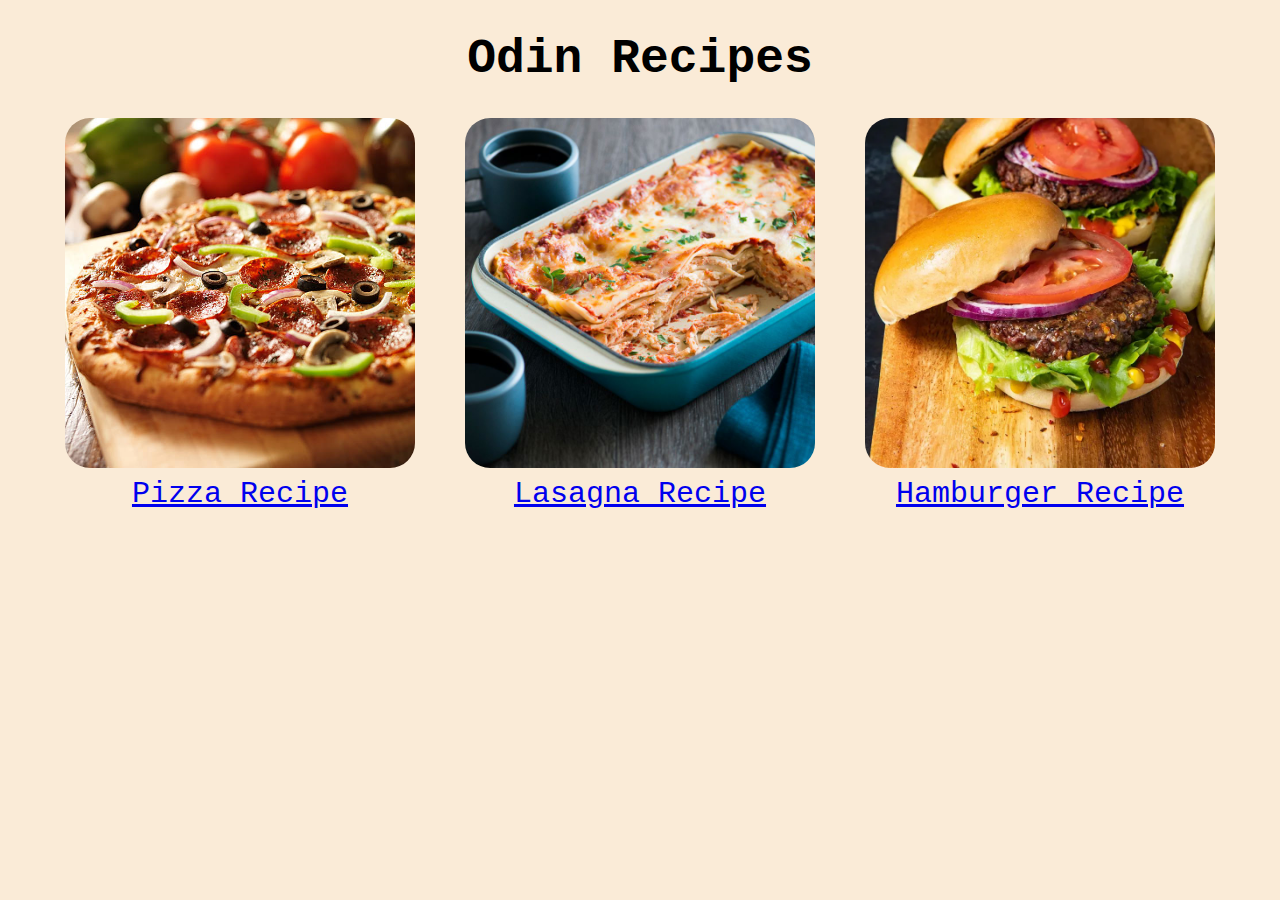
<file: index.html>
<!DOCTYPE html>
<html lang="en">
    <head>
        <meta charset="UTF-8">
        <meta name="viewport" content="width=device-width, initial-scale=1.0">
        <link rel="stylesheet" href="home-style.css">
        <title>Odin Recipes</title>
    </head>
    <body>
        <h1>Odin Recipes</h1>
        
        <div class="food-images-container">
            <div class="pizza-image-container">
                <a href="./custom-recipes/pizza.html">
                    <img class="pizza-image" src="./images/olive-pizza.jpg" alt="pizza">
                </a>
                <a href="./custom-recipes/pizza.html">Pizza Recipe</a>
            </div>
            <div class="lasagna-image-container">
                <a href="./custom-recipes/lasagna.html">
                    <img class="lasagna-image" src="./images/new-lasagna.jpg" alt="lasagna">
                </a>
                <a href="./custom-recipes/lasagna.html">Lasagna Recipe</a>
            </div>
            <div class="burger-image-container">
                <a href="./custom-recipes/hamburger.html">
                    <img class="burger-image" src="./images/good-burger.webp" alt="burger"> 
                </a>
                <a href="./custom-recipes/hamburger.html">Hamburger Recipe</a>
            </div>
        </div>
    </body>
</html>
</file>
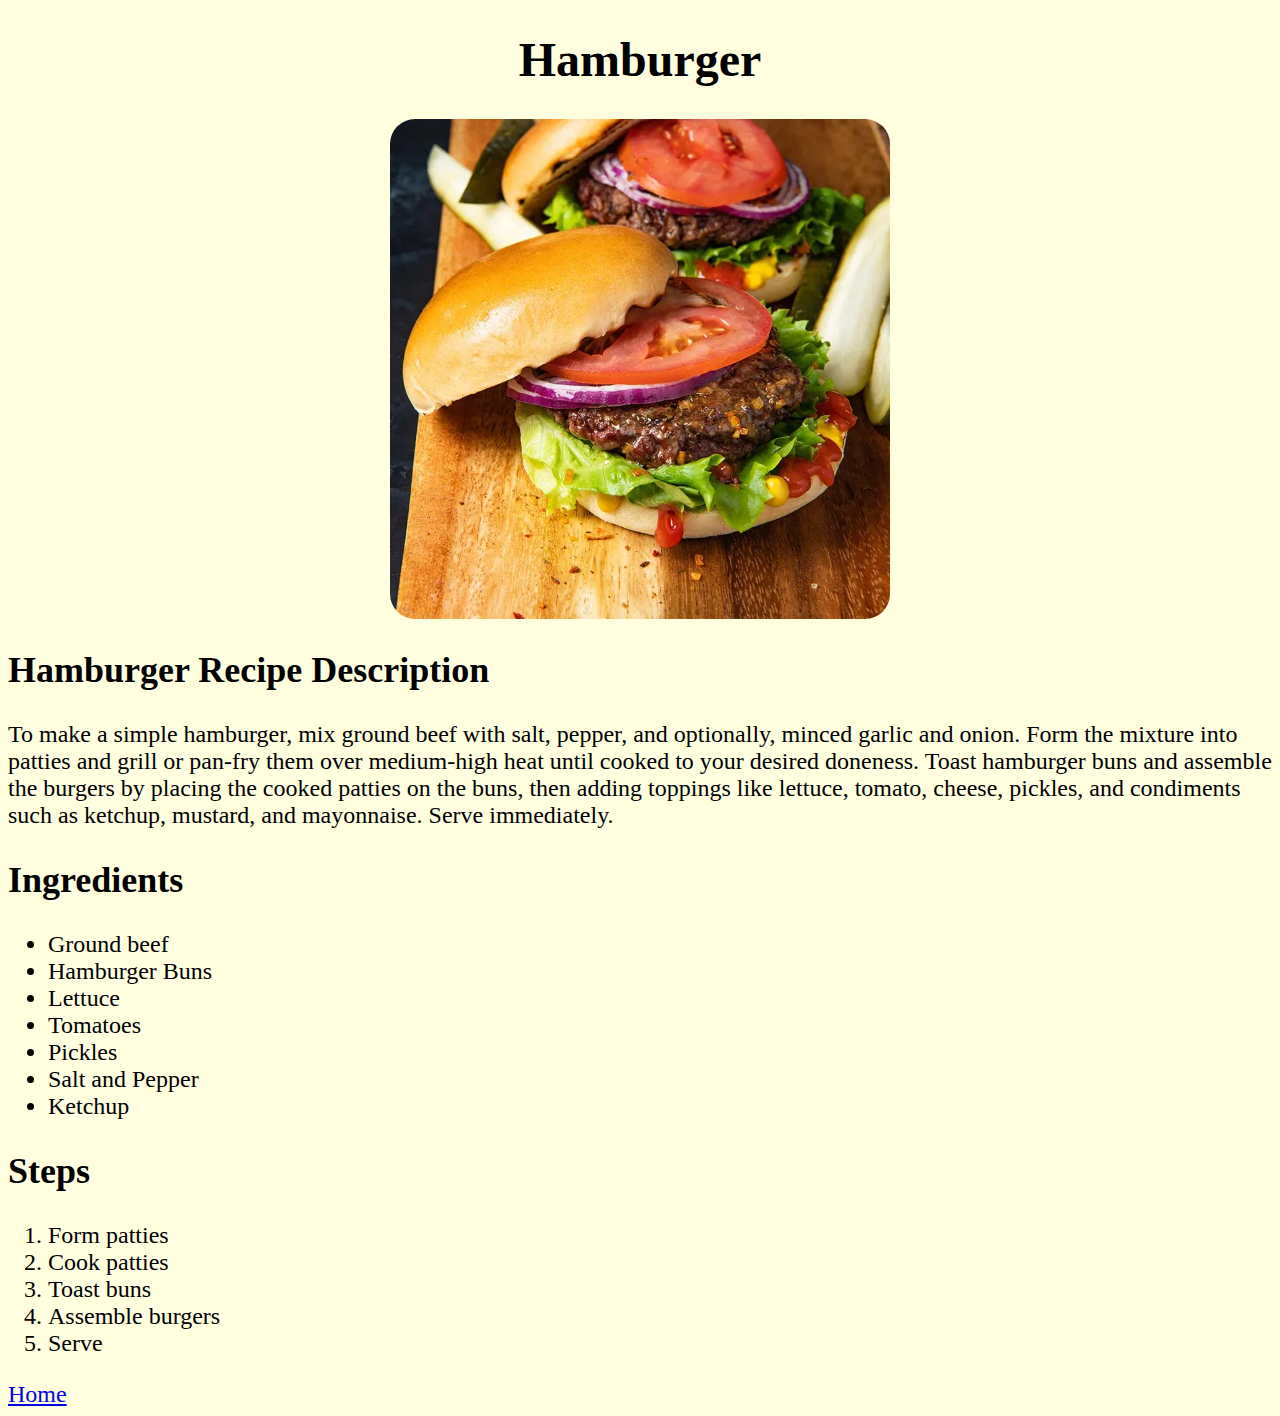
<file: custom-recipes/hamburger.html>
<!DOCTYPE html>
<html lang="en">
    <head>
        <meta charset="UTF-8">
        <meta name="viewport" content="width=device-width, initial-scale=1.0">
        <link rel="stylesheet" href="style.css">
        <title>Hamburger</title>
    </head>
    <body>
        <h1>Hamburger</h1>
        <img src="../images/good-burger.webp" alt="picture of a hamburger" width="800" height="488.5">
        <h2>Hamburger Recipe Description</h2>
        <p>To make a simple hamburger, mix ground beef with salt, pepper, and optionally, minced garlic and onion. Form the mixture into patties and grill or pan-fry them over medium-high heat until cooked to your desired doneness. Toast hamburger buns and assemble the burgers by placing the cooked patties on the buns, then adding toppings like lettuce, tomato, cheese, pickles, and condiments such as ketchup, mustard, and mayonnaise. Serve immediately.</p>
        <h2>Ingredients</h2>
        <ul>
            <li>Ground beef</li>
            <li>Hamburger Buns</li>
            <li>Lettuce</li>
            <li>Tomatoes</li>
            <li>Pickles</li>
            <li>Salt and Pepper</li>
            <li>Ketchup</li>
        </ul>
        <h2>Steps</h2>
        <ol>
            <li>Form patties</li>
            <li>Cook patties</li>
            <li>Toast buns</li>
            <li>Assemble burgers</li>
            <li>Serve</li>
        </ol>
        <a href="../index.html">Home</a>
    </body>
</html>
</file>
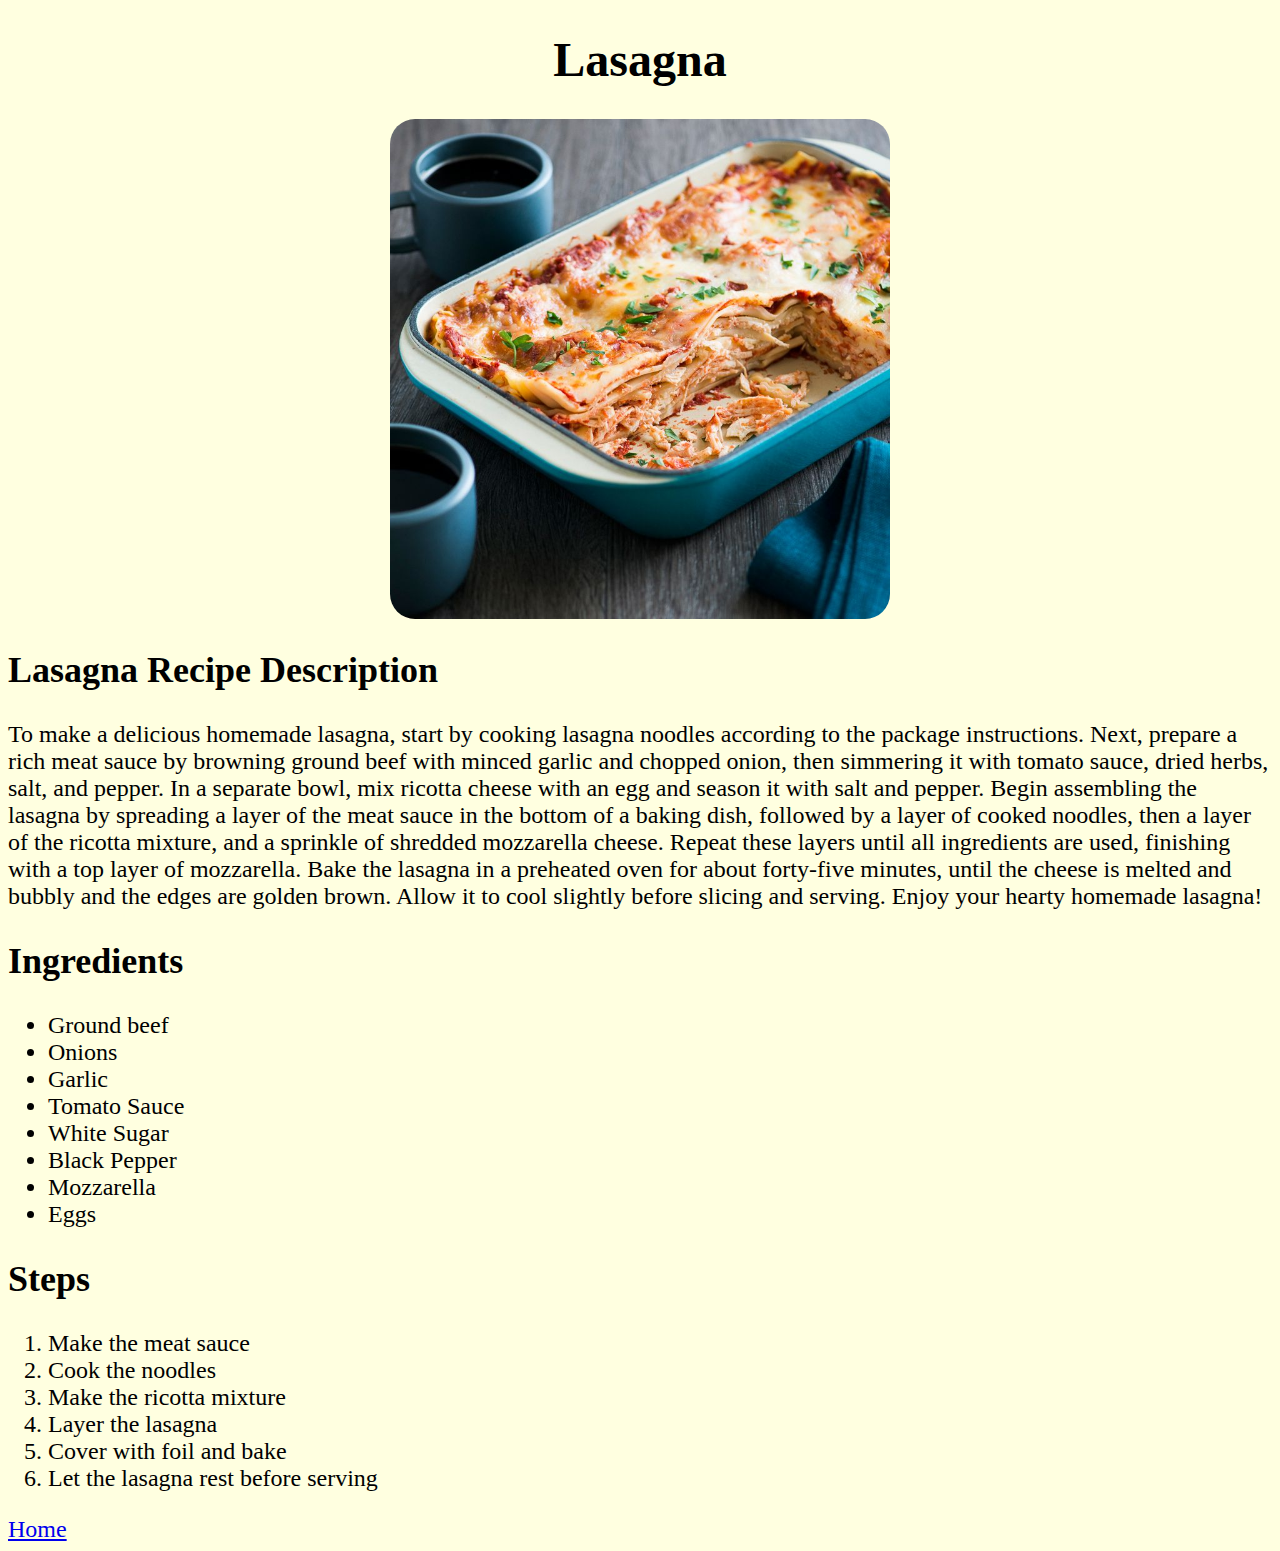
<file: custom-recipes/lasagna.html>
<!DOCTYPE html>
<html lang="en">
    <head>
        <meta charset="UTF-8">
        <meta name="viewport" content="width=device-width, initial-scale=1.0">
        <link rel="stylesheet" href="style.css">
        <title>Lasagna</title>
    </head>
    <body>
        <h1>Lasagna</h1>
        <img src="../images/new-lasagna.jpg" alt="picture of a piece of lasagna">
        <h2>Lasagna Recipe Description</h2>
        <p>To make a delicious homemade lasagna, start by cooking lasagna noodles according to the package instructions. Next, prepare a rich meat sauce by browning ground beef with minced garlic and chopped onion, then simmering it with tomato sauce, dried herbs, salt, and pepper. In a separate bowl, mix ricotta cheese with an egg and season it with salt and pepper. Begin assembling the lasagna by spreading a layer of the meat sauce in the bottom of a baking dish, followed by a layer of cooked noodles, then a layer of the ricotta mixture, and a sprinkle of shredded mozzarella cheese. Repeat these layers until all ingredients are used, finishing with a top layer of mozzarella. Bake the lasagna in a preheated oven for about forty-five minutes, until the cheese is melted and bubbly and the edges are golden brown. Allow it to cool slightly before slicing and serving. Enjoy your hearty homemade lasagna!</p>
        <h2>Ingredients</h2>
        <ul>
            <li>Ground beef</li>
            <li>Onions</li>
            <li>Garlic</li>
            <li>Tomato Sauce</li>
            <li>White Sugar</li>
            <li>Black Pepper</li>
            <li>Mozzarella</li>
            <li>Eggs</li>
        </ul>
        <h2>Steps</h2>
        <ol>
            <li>Make the meat sauce</li>
            <li>Cook the noodles</li>
            <li>Make the ricotta mixture</li>
            <li>Layer the lasagna</li>
            <li>Cover with foil and bake</li>
            <li>Let the lasagna rest before serving</li>
        </ol>
        <a href="../index.html">Home</a>
    </body>
</html>
</file>
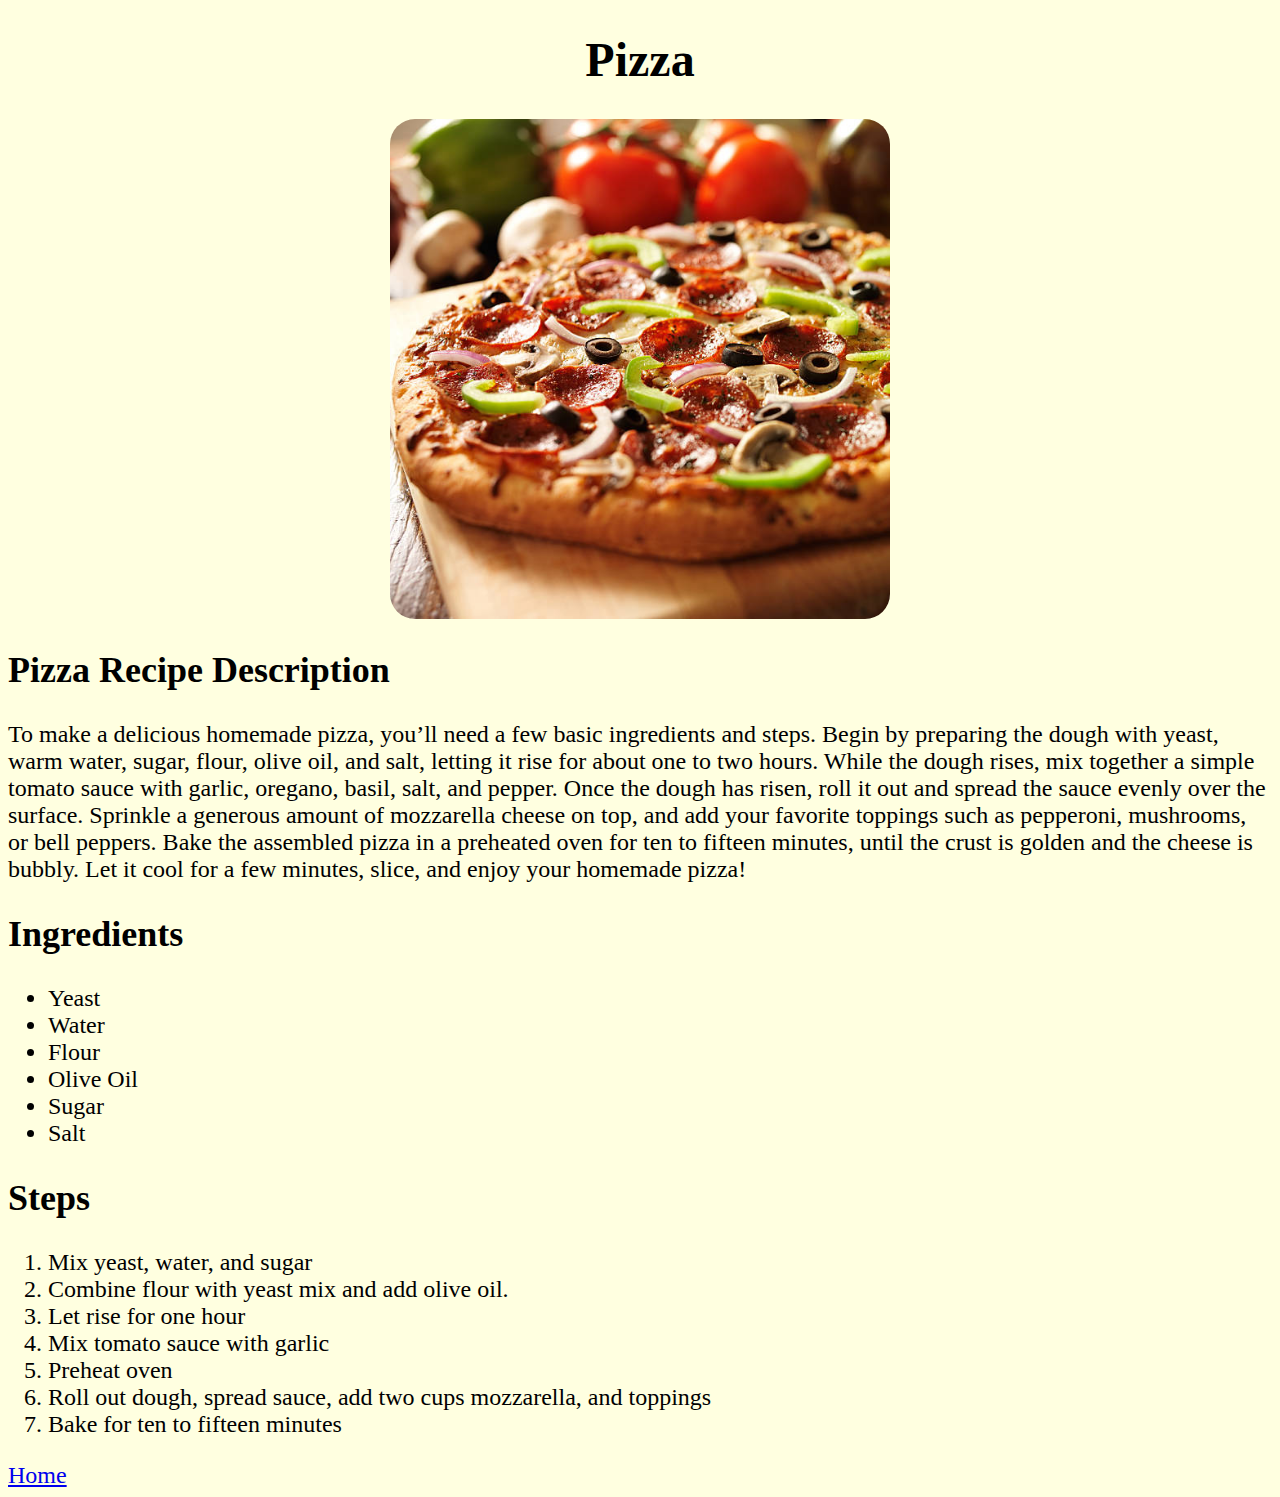
<file: custom-recipes/pizza.html>
<!DOCTYPE html>
<html lang="en">
    <head>
        <meta charset="UTF-8">
        <meta name="viewport" content="width=device-width, initial-scale=1.0">
        <link rel="stylesheet" href="style.css">
        <title>Pizza</title>
    </head>
    <body>
        <h1>Pizza</h1>
        <img src="../images/olive-pizza.jpg" alt="picture of a pizza pie" width="500" height="auto">
        <h2>Pizza Recipe Description</h2>
        <p class="description">To make a delicious homemade pizza, you’ll need a few basic ingredients and steps. Begin by preparing the dough with yeast, warm water, sugar, flour, olive oil, and salt, letting it rise for about one to two hours. While the dough rises, mix together a simple tomato sauce with garlic, oregano, basil, salt, and pepper. Once the dough has risen, roll it out and spread the sauce evenly over the surface. Sprinkle a generous amount of mozzarella cheese on top, and add your favorite toppings such as pepperoni, mushrooms, or bell peppers. Bake the assembled pizza in a preheated oven for ten to fifteen minutes, until the crust is golden and the cheese is bubbly. Let it cool for a few minutes, slice, and enjoy your homemade pizza!</p>
        <h2>Ingredients</h2>
        <ul>
            <li>Yeast</li>
            <li>Water</li>
            <li>Flour</li>
            <li>Olive Oil</li>
            <li>Sugar</li>
            <li>Salt</li>
        </ul>   
        <h2>Steps</h2>
        <ol>
            <li>Mix yeast, water, and sugar</li>
            <li>Combine flour with yeast mix and add olive oil.</li>
            <li>Let rise for one hour</li>
            <li>Mix tomato sauce with garlic</li>
            <li>Preheat oven</li>
            <li>Roll out dough, spread sauce, add two cups mozzarella, and toppings</li>
            <li>Bake for ten to fifteen minutes</li>
        </ol>
        <a href="../index.html">Home</a>
    </body>
</html>
</file>
<file: home-style.css>
body {
    background-color: antiquewhite;
    font-family: 'Brush Script MT', 'Courier New', serif;
    font-size: 24px;
}

.food-images-container {
    font-size: 0;
    width: fit-content;
    margin: 0 auto;
}

.pizza-image-container,
.lasagna-image-container,
.burger-image-container {
    font-size: 20px;
    display: inline-block;
    margin: 0 25px;
}

.pizza-image,
.lasagna-image,
.burger-image {
    width: 350px;
    height: auto;
    border-radius: 25px;
}

a {
    display: block;
    text-align: center;
    font-size: 30px;
}

h1 {
    text-align: center;
}
</file>
<file: custom-recipes/style.css>
body {
    background-color: lightyellow;
    font-family: Cochin, Georgia, Times, 'Times New Roman', serif;
    font-size: 24px;
}

img {
    display: block;
    border-radius: 25px;
    margin-left: auto;
    margin-right: auto;
    width: 500px;
    height: auto;
}

h1 {
    text-align: center;
}
</file>
